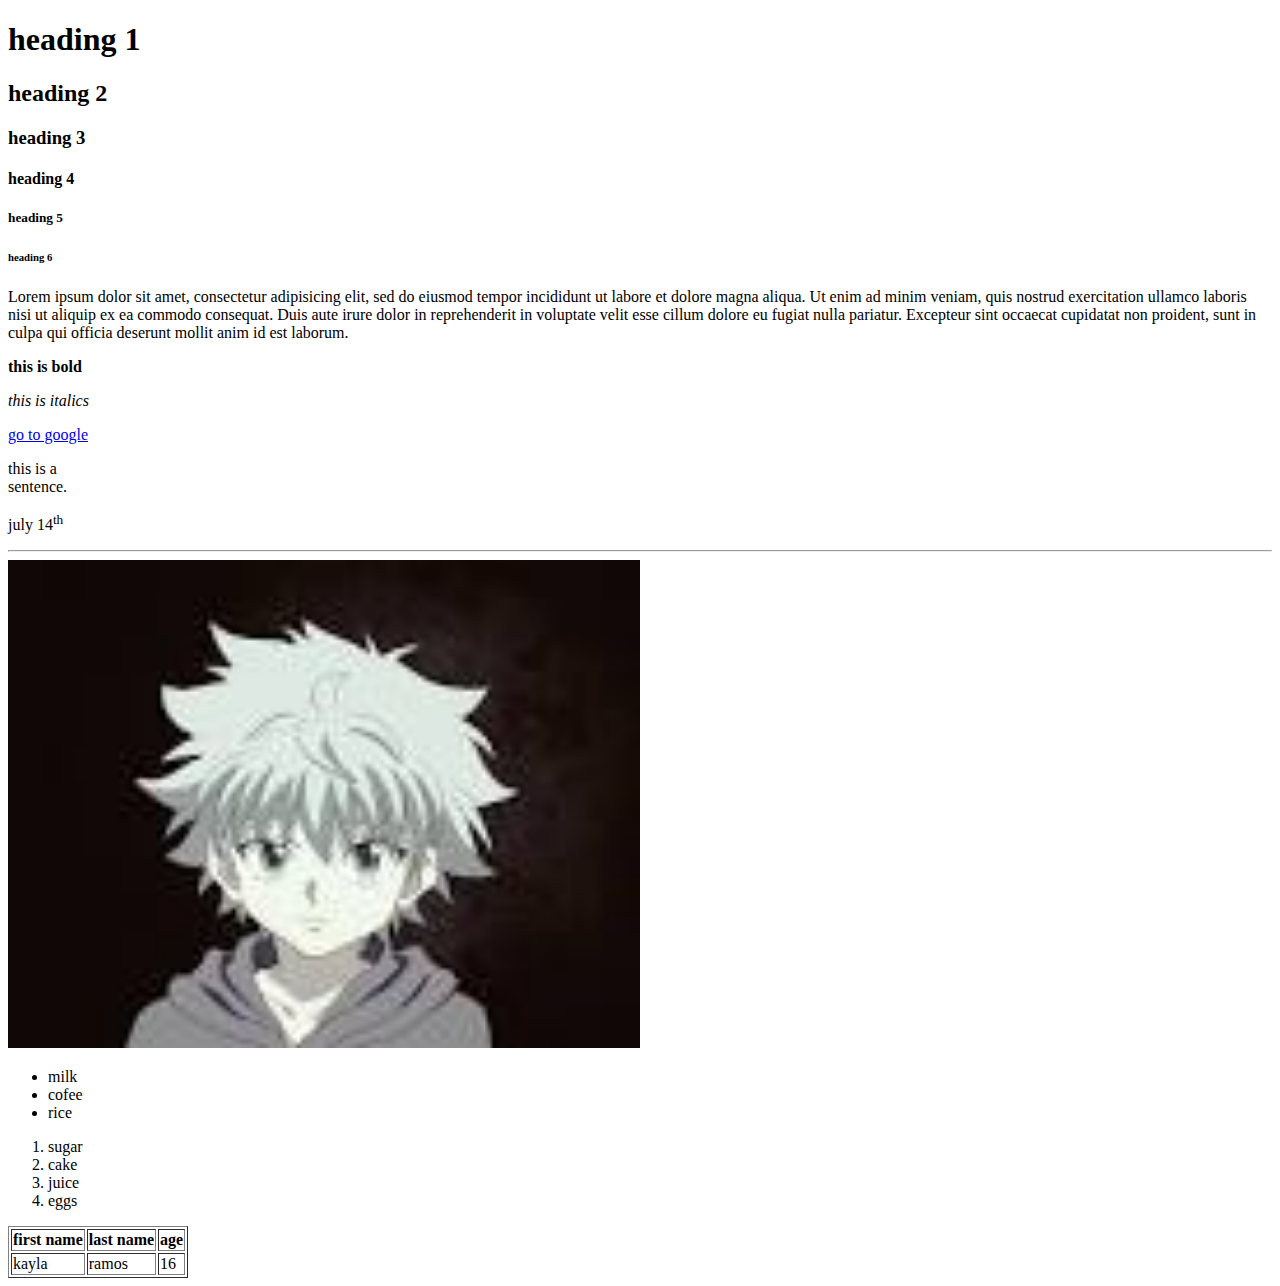
<file: beginer.html>
<!DOCTYPE html>
<html lang="en">
<head>
  <meta charset="UTF-8">
  <meta name="viewport" content="width=device-width, initial-scale=1.0">
  <meta http-equiv="X-UA-Compatible" content="ie=edge">
  <title>Document</title>
</head>
<body>
  <h1>heading 1</h1>
  <h2>heading 2</h2>
  <h3>heading 3</h3>
  <h4>heading 4</h4>
  <h5>heading 5 </h5>
  <h6>heading 6</h6>
  <p>Lorem ipsum dolor sit amet, consectetur adipisicing elit, sed do eiusmod tempor incididunt ut labore et dolore magna aliqua. Ut enim ad minim veniam, quis nostrud exercitation ullamco laboris nisi ut aliquip ex ea commodo consequat. Duis aute irure dolor in reprehenderit in voluptate velit esse cillum dolore eu fugiat nulla pariatur. Excepteur sint occaecat cupidatat non proident, sunt in culpa qui officia deserunt mollit anim id est laborum.</p>
<p><b>this is bold</b></p>
<p><i>this is italics</i></p>
<a href="http://google.com" target=blank">go to google</a>
<p>this is a <br>sentence.</p>
<p>july 14<sup>th</sup></p>
<hr>
<img src="[data-uri]" alt="killua zoldyck" width="50%" lenght="50%">

<ul>
  <li>milk</li>
    <li>cofee</li>
    <li>rice</li>

</ul>

<ol>
  <li>sugar</li>
  <li>cake</li>
  <li>juice</li>
  <li>eggs</li>
</ol>
<table border="1">

  <tr>
    <th>first name</th>
    <th>last name</th>
    <th>age</th>
  </tr>
  <tr>
    <td>kayla</td>
    <td>ramos</td>
    <td>16</td>
  </tr>
</table>
</body>
</html>
</file>
